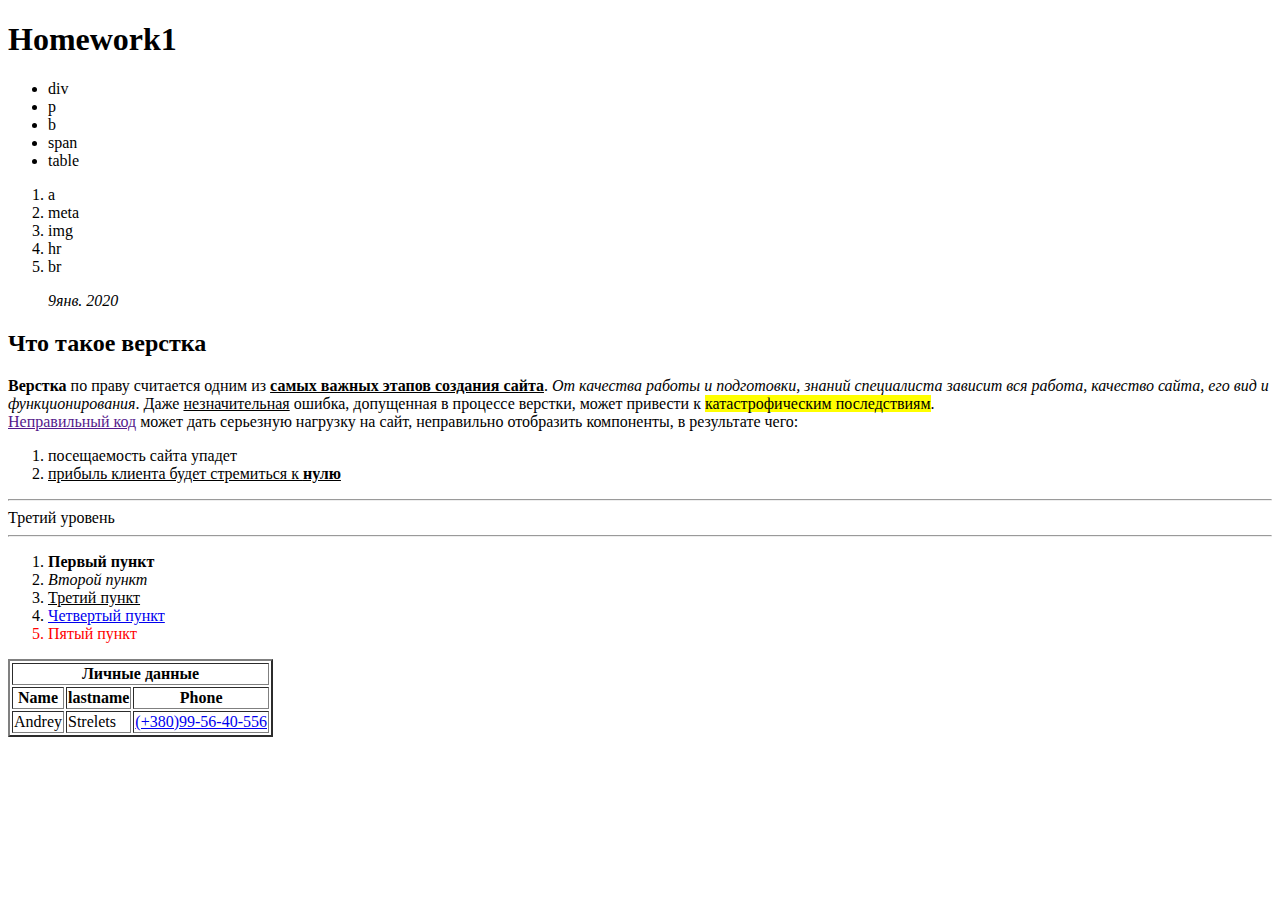
<file: index.html>
<!DOCTYPE html>
<html>
<head>
	<title>A-level</title>
	<meta charset="UTF-8">
	<link rel="icon" href="image/image.png">
</head>
	<h1>Homework1</h1>
<header>
	<ul>
		<li>div</li>
		<li>p</li>
		<li>b</li>
		<li>span</li>
		<li>table</li>
	</ul>
	<ol>
		<li>a</li>
		<li>meta</li>
		<li>img</li>
		<li>hr</li>
		<li>br</li>
	</ol>

</header>

<body>
	<dir>
		<time datetime ="2021-01-09"><em>9янв. 2020 </em></time>
	</dir>
	<div>
		<h2>Что такое верстка</h2>
	</div>
	<div>
		<p>
			<b>Верстка</b> по праву считается одним из <b><u>самых важных этапов создания сайта</u></b>. <i>От качества работы и подготовки, знаний специалиста зависит вся работа, качество сайта, его вид и функционирования</i>. Даже <u>незначительная</u> ошибка, допущенная в процессе верстки, может привести к <mark>катастрофическим последствиям</mark>. <br><a href="">Неправильный код</a> может дать серьезную нагрузку на сайт, неправильно отобразить компоненты, в результате чего:
		</p>
		<ol>
			<li>посещаемость сайта упадет</li>
			<li><u>прибыль клиента будет стремиться к <b>нулю</b></u></li>
		</ol>
	</div>
	<hr>
	<div>Третий уровень</div>
	<hr>
	<div>
		<ol>
			<li><b>Первый пункт</b></li>
			<li><i>Второй пункт</i></li>
			<li><u>Третий пункт</u></li>
			<li><a id="mainlink" 
				class="google-link" 
				href="http://google.com.ua" 
				target="blank">Четвертый пункт</a>
			</li>
			<li style="color:red;">Пятый пункт</li>

		</ol>
	</div>

</body>

<footer>
	<table border="2">
		<thead>
			<tr>
				<th colspan="3">Личные данные</th>
			</tr>
			<tr>
				<th>Name</th>
				<th>lastname</th>
				<th>Phone</th>
			</tr>
		</thead>
		<tbody>
			<tr>
				<td>Andrey</td>
				<td>Strelets</td>
				<td><a href="tel: +380995640556"> (+380)99-56-40-556 </td>
			</tr>
			
		</tbody>
	</table>
</footer>

</html>
</file>
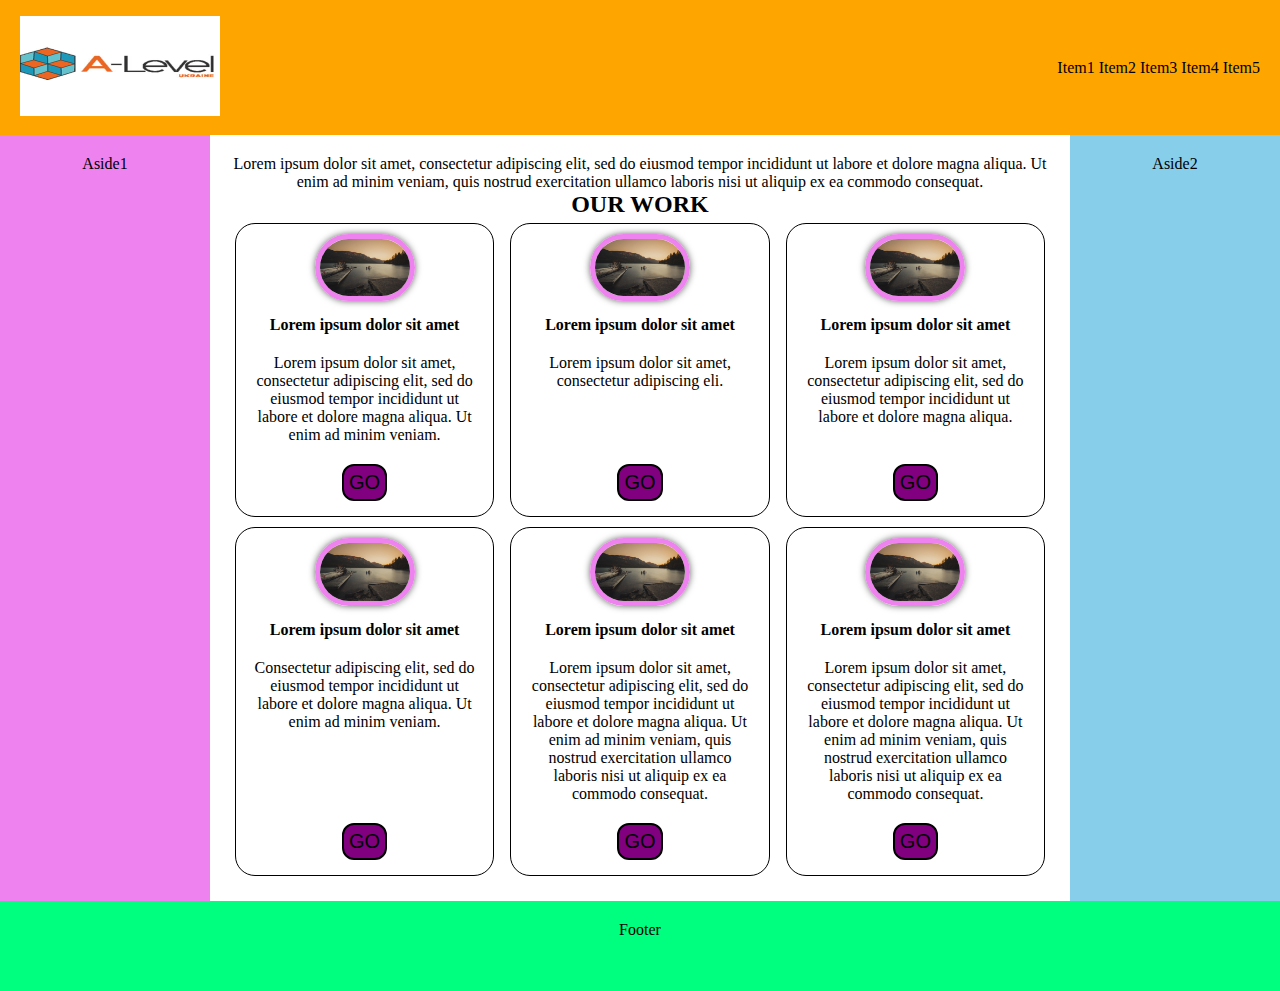
<file: hw_2_flex/index.html>
<!DOCTYPE html>
<html>
<head>
	<meta charset="utf-8">
	<title>Flex-box</title>
	<link rel="stylesheet" type="text/css" href="style.css">
</head>
<body>
	<header class="header">
		<div>
			<img src="image/a-level.jpg" alt="Логотип">
		</div>
		<div>
			<ul>
				<li>Item1</li>
				<li>Item2</li>
				<li>Item3</li>
				<li>Item4</li>
				<li>Item5</li>
			</ul>	
		</div>
	</header>

	<div class="conteiner">

		<main class="main">
			<section>
				Lorem ipsum dolor sit amet, consectetur adipiscing elit, sed do eiusmod tempor incididunt ut labore et dolore magna aliqua. Ut enim ad minim veniam, quis nostrud exercitation ullamco laboris nisi ut aliquip ex ea commodo consequat.
			</section>
			<div>
				<h2>OUR WORK</h2>
			</div>
			<div class="card-1">
				<article class="box">
					<img src="image/image.jpg">
					<h4>Lorem ipsum dolor sit amet</h4>
					<p>Lorem ipsum dolor sit amet, consectetur adipiscing elit, sed do eiusmod tempor incididunt ut labore et dolore magna aliqua. Ut enim ad minim veniam.</p>
					<button class="button">GO</button>
				</article>
				<article class="box">
					<img src="image/image.jpg">
					<h4>Lorem ipsum dolor sit amet</h4>
					<p>Lorem ipsum dolor sit amet, consectetur adipiscing eli.</p>
					<button class="button">GO</button>
				</article>
				<article class="box">
					<img src="image/image.jpg">
					<h4>Lorem ipsum dolor sit amet</h4>
					<p>Lorem ipsum dolor sit amet, consectetur adipiscing elit, sed do eiusmod tempor incididunt ut labore et dolore magna aliqua.</p>
					<button class="button">GO</button>
				</article>
			</div>
			<div class="card-2">
				<article class="box">
					<img src="image/image.jpg">
					<h4>Lorem ipsum dolor sit amet</h4>
					<p>Consectetur adipiscing elit, sed do eiusmod tempor incididunt ut labore et dolore magna aliqua. Ut enim ad minim veniam.</p>
					<button class="button">GO</button>
				</article>
				<article class="box">
					<img src="image/image.jpg">
					<h4>Lorem ipsum dolor sit amet</h4>
					<p>Lorem ipsum dolor sit amet, consectetur adipiscing elit, sed do eiusmod tempor incididunt ut labore et dolore magna aliqua. Ut enim ad minim veniam, quis nostrud exercitation ullamco laboris nisi ut aliquip ex ea commodo consequat.</p>
					<button class="button">GO</button>
				</article>
				<article class="box">
					<img src="image/image.jpg">
					<h4>Lorem ipsum dolor sit amet</h4>
					<p>Lorem ipsum dolor sit amet, consectetur adipiscing elit, sed do eiusmod tempor incididunt ut labore et dolore magna aliqua. Ut enim ad minim veniam, quis nostrud exercitation ullamco laboris nisi ut aliquip ex ea commodo consequat.</p>
					<button class="button">GO</button>
				</article>
			</div>
		</main>

		<nav>
			Aside1
		</nav>

		<aside class="sidebar">
			Aside2
		</aside>
	</div>

	<footer class="footer "> Footer </footer>



</body>
</html>
</file>
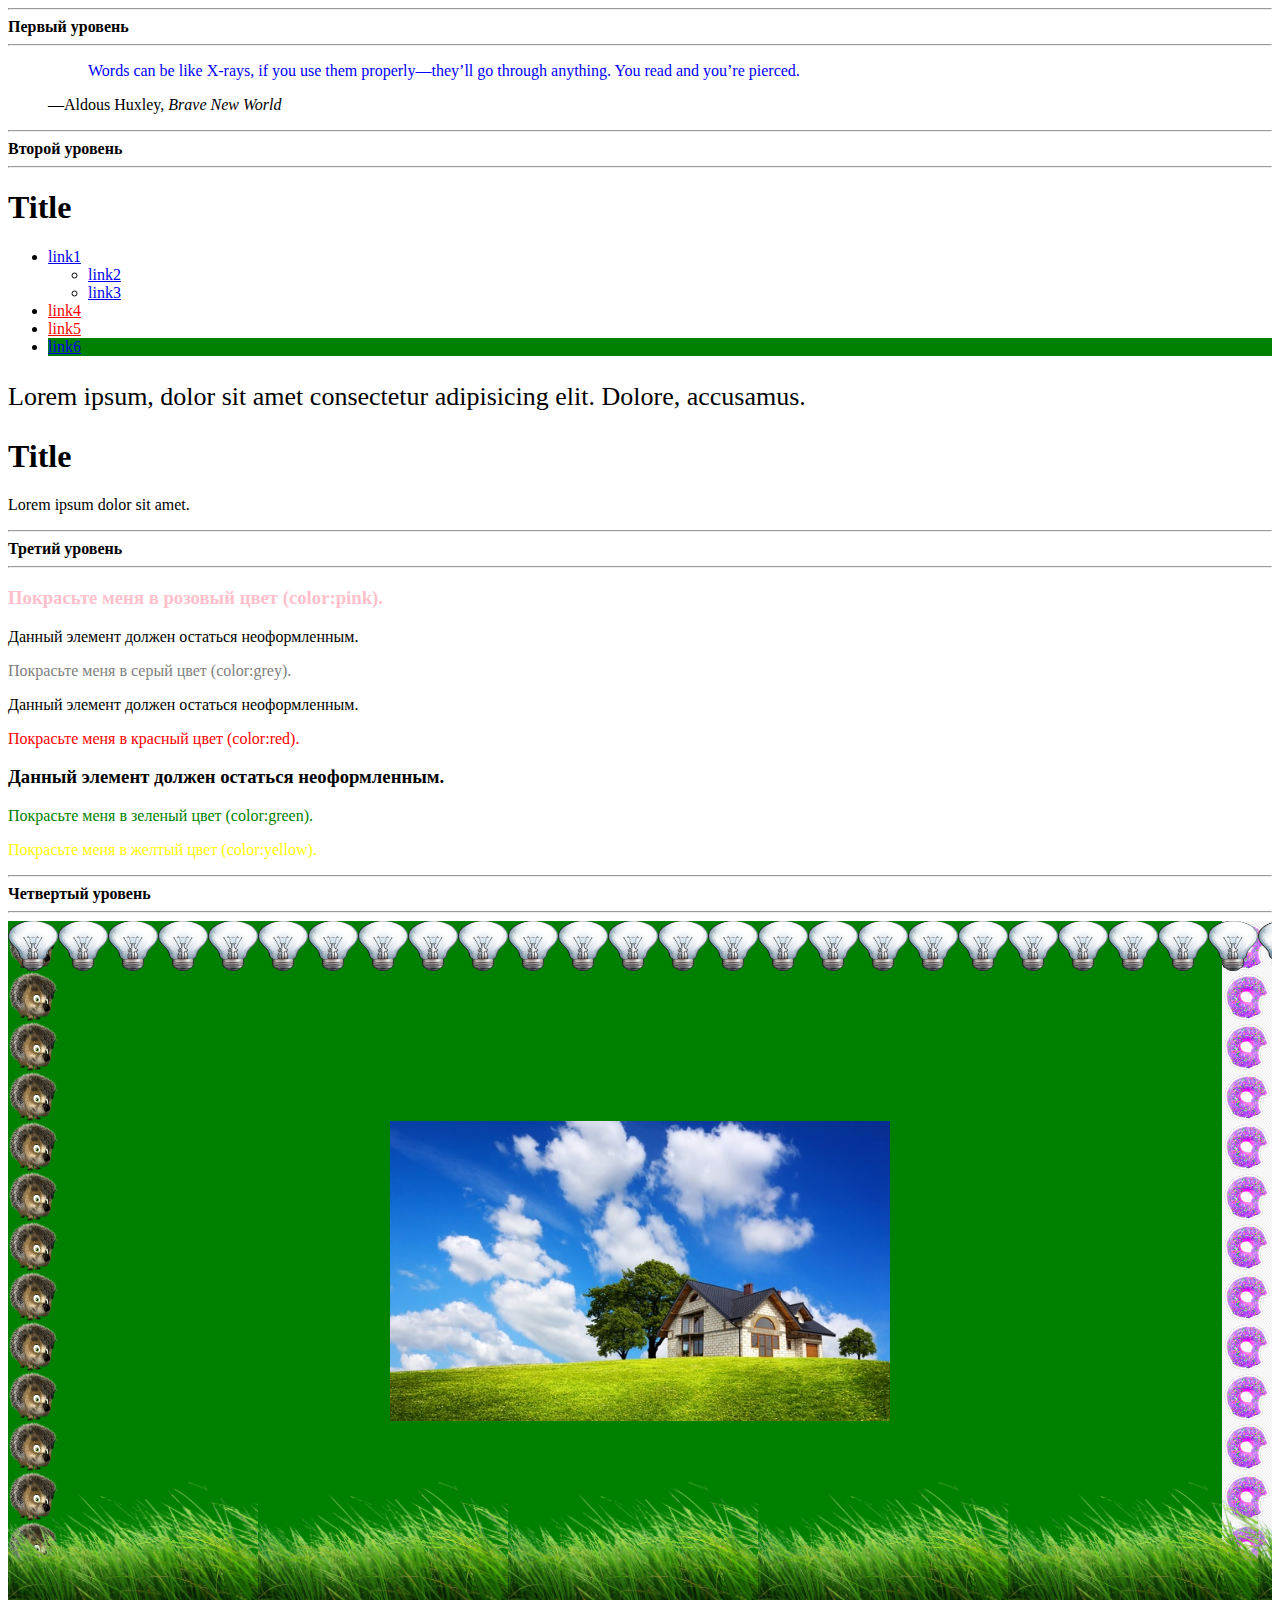
<file: hw_2_v1.1/index.html>
<!DOCTYPE html>
<html>
<head>
	<meta charset="utf-8">
	<title>CSS</title>
	<link rel="stylesheet" type="text/css" href="style.css">
	<style type="text/css">
		blockquote {
			color: red;
		}
	</style>
</head>
<body>

	<hr>
	<div><b>Первый уровень</b></div>
	<hr>

	<figure>
    <blockquote style="color: blue;" cite="https://www.huxley.net/bnw/four.html">
        <p>Words can be like X-rays, if you use them properly—they’ll go through anything. You read and you’re pierced.</p>
    </blockquote>
    <figcaption>—Aldous Huxley, <cite>Brave New World</cite></figcaption>
</figure>


	<hr>
	<div><b>Второй уровень</b></div>
	<hr>

	<div class="holder">
	  <h1>Title</h1>
	  <ul class="list">
	    <li>
	      <a href="#">link1</a>
	      <ul>
	        <li><a href="#">link2</a></li>
	        <li><a href="#">link3</a></li>
	      </ul>
	    </li>
	    <li><a href="https://www.youtube.com/">link4</a></li>
	    <li><a href="https://validator.w3.org/">link5</a></li>
	    <li><a href="#">link6</a></li>
	  </ul>
	  <p>Lorem ipsum, dolor sit amet consectetur adipisicing elit. Dolore, accusamus.</p>
	  <h1>Title</h1>
	  <p>Lorem ipsum dolor sit amet.</p>
	</div>

	<hr>
	<div><b>Третий уровень</b></div>
	<hr>

	<div class="text-box">
	    <h3>Покрасьте меня в розовый цвет (color:pink).</h3>
	    <p>Данный элемент должен остаться неоформленным.</p>
	    <p id='greycol'>Покрасьте меня в серый цвет (color:grey).</p>
	    <div>Данный элемент должен остаться неоформленным.</div>
	    <div><p>Покрасьте меня в красный цвет (color:red).</p></div>
	    <h3>Данный элемент должен остаться неоформленным.</h3>
	    <p>Покрасьте меня в зеленый цвет (color:green).</p>
	    <p class='yellow'>Покрасьте меня в желтый цвет (color:yellow).</p>
	</div>

	<hr>
	<div><b>Четвертый уровень</b></div>
	<hr>

	<div  class="bg-box"></div>

</div>
</body>
</html>
</file>
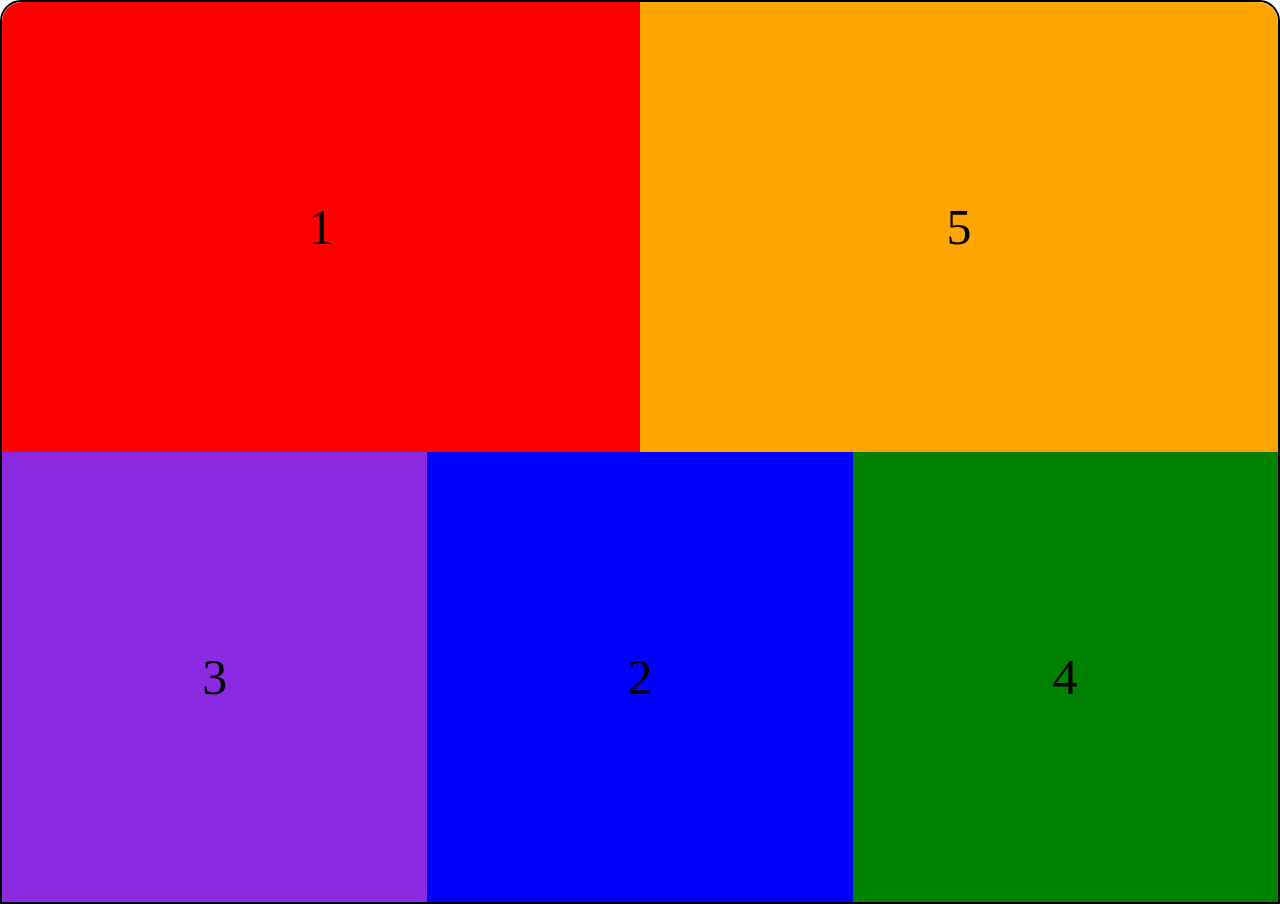
<file: hw_2_flex/level3.html>
<!DOCTYPE html>
<html lang="en">
<head>
	<meta charset="UTF-8">
	<title>leve3 - flexbox </title>
	<link rel="stylesheet" type="text/css" href="level3.css">
</head>
<body>
	<div class="holder">
	  <div class="item">1</div>
	  <div class="item">2</div>
	  <div class="item">3</div>
	  <div class="item">4</div>
	  <div class="item">5</div>
	</div>
	
</body>
</html>
</file>
<file: hw_2_flex/style.css>
*
{
	margin:0px;
	/*padding:0px;*/
	box-sizing: border-box;
}
html {
	height: 100%;
}

body {
	display: flex;
	flex-direction: column;
	height: 100%;
	/*font-size: 24px;*/
}
.conteiner  {
	flex: 1 0 auto;
	display: flex;
	min-height: 70%;

	flex-direction: row;
}
.main {
	min-width: 500px;
	flex-grow: 1;
	order: 2;
}
nav, .sidebar {
	/*flex-grow: 0;
	flex-shrink: 0;
	flex-basis: 210px;*/
	flex: 0 0 210px;
}
nav {
	background-color: #EE82EE;
	order: 1;
}
.sidebar {
	background-color: #87CEEB;
	order: 3;
}
header, footer, nav, .sidebar, .main {
	text-align:center;
	padding: 20px;
}

.header li{
	list-style:none;
	display: -webkit-inline-flex;
    display: inline-flex;
}

.header img{
	width: 200px;
	height: 100px;
}
.header {
	background-color: orange;
	height: 15%;
	flex: 0 0 auto;
	display: flex;
	flex-direction: row;
	justify-content: space-between;
	align-items: center;
}

footer {
	background-color: #00FF7F;
	height: 10%;
	flex: 0 0 auto;
	
}


.card-1, .card-2 {
	padding: 5px;
	display: flex;
	justify-content: space-between;
	flex-wrap: wrap;
	min-height: 40%;

}

.box {
	display: flex;
	align-items: center;
	flex-direction: column;
	flex-basis: 32%;
	border: 1px solid black;
	/*border-top-left-radius:20px;
	border-top-right-radius:20px;
	border-bottom-right-radius:20px;
	border-bottom-left-radius:20px;*/
	border-radius: 20px;
	padding: 5px;
	


}

.button { 
	background-color: #800080;
	font-size: 20px;
	border-radius: 12px;
	border: 2px solid black;
	text-align: center;
	margin-bottom: 5px;
	padding: 5px;
}
 
.box > p {
		flex-grow: 1;

}

.box > * {
	margin:10px;

}
.card-1 img, .card-2 img {
	width: 100px;
	margin-top: 5px;
	margin-bottom: 5px;
	border-radius: 1500px;
    border: thick solid Violet;
    box-shadow: 0 0 7px #666
	
}
</file>
<file: hw_2_v1.1/style.css>
/*Первый уровень*/

blockquote {
	color: green;
}


/*Второй уровень*/

a[href^='https://'] {
	color: red;
}

.list > li:last-child {
	background: green;
}
.holder ul+p{
	font-size: 26px;
}

/*Третий уровень*/

.text-box  h3:first-child {
	color: pink;
}
#greycol {
	color: grey;
}

.text-box div p:last-child {
	color: red
}
.text-box p:nth-last-child(2){
	color: green;
}
.text-box .yellow {
	color: yellow;     
}


.bg-box {
	width: auto;
	height: 700px;
	background:url(image/grass.png) left bottom / auto 200px repeat-x,
			   url(image/house.jpg) center center/ 500px 300px no-repeat,
			   url(image/lamp.png) left top / 50px 50px repeat-x,
			   url(image/donut.png) right top / 50px 50px repeat-y,
			   url(image/Ёжик.png) left top / 50px 50px repeat-y, #008000;
}
</file>
<file: hw_2_flex/level3.css>
* {
	box-sizing: border-box;
	margin: 0;
}
html, body {
	height: 100vh;
}

.item {
	line-height: 50vh;
}

.holder {
	font-size: 50px;
	display: flex;
	flex-wrap:wrap;
	min-height: 100vh;
	text-align: center;
	vertical-align: middle;
    

	
	}

.holder{
	
	border: 2px solid black;
	border-top-left-radius: 21px;
	border-top-right-radius:21px;
}



.holder div:first-child {

	border-top-left-radius: 20px;
	height: 50vh;
	background: red;
	order:1;
	flex-basis: 50%;

}

.holder div:nth-child(2) {
	height: 50vh;
	background: blue;
	order:4;
	flex-basis: calc(100% / 3);
	
}

.holder div:nth-child(3) {
	height: 50vh;
	background: #8A2BE2;
	order:3;
	flex-basis: calc(100% / 3);
}

.holder div:nth-child(4) {
	height: 50vh;
	background: green;
	order:5;
	flex-basis: calc(100% / 3);
}


.holder div:last-child {
	border-top-right-radius:20px;
	height: 50vh;
	background: orange;
	order:2;
	flex-basis: 50%;
}
</file>
